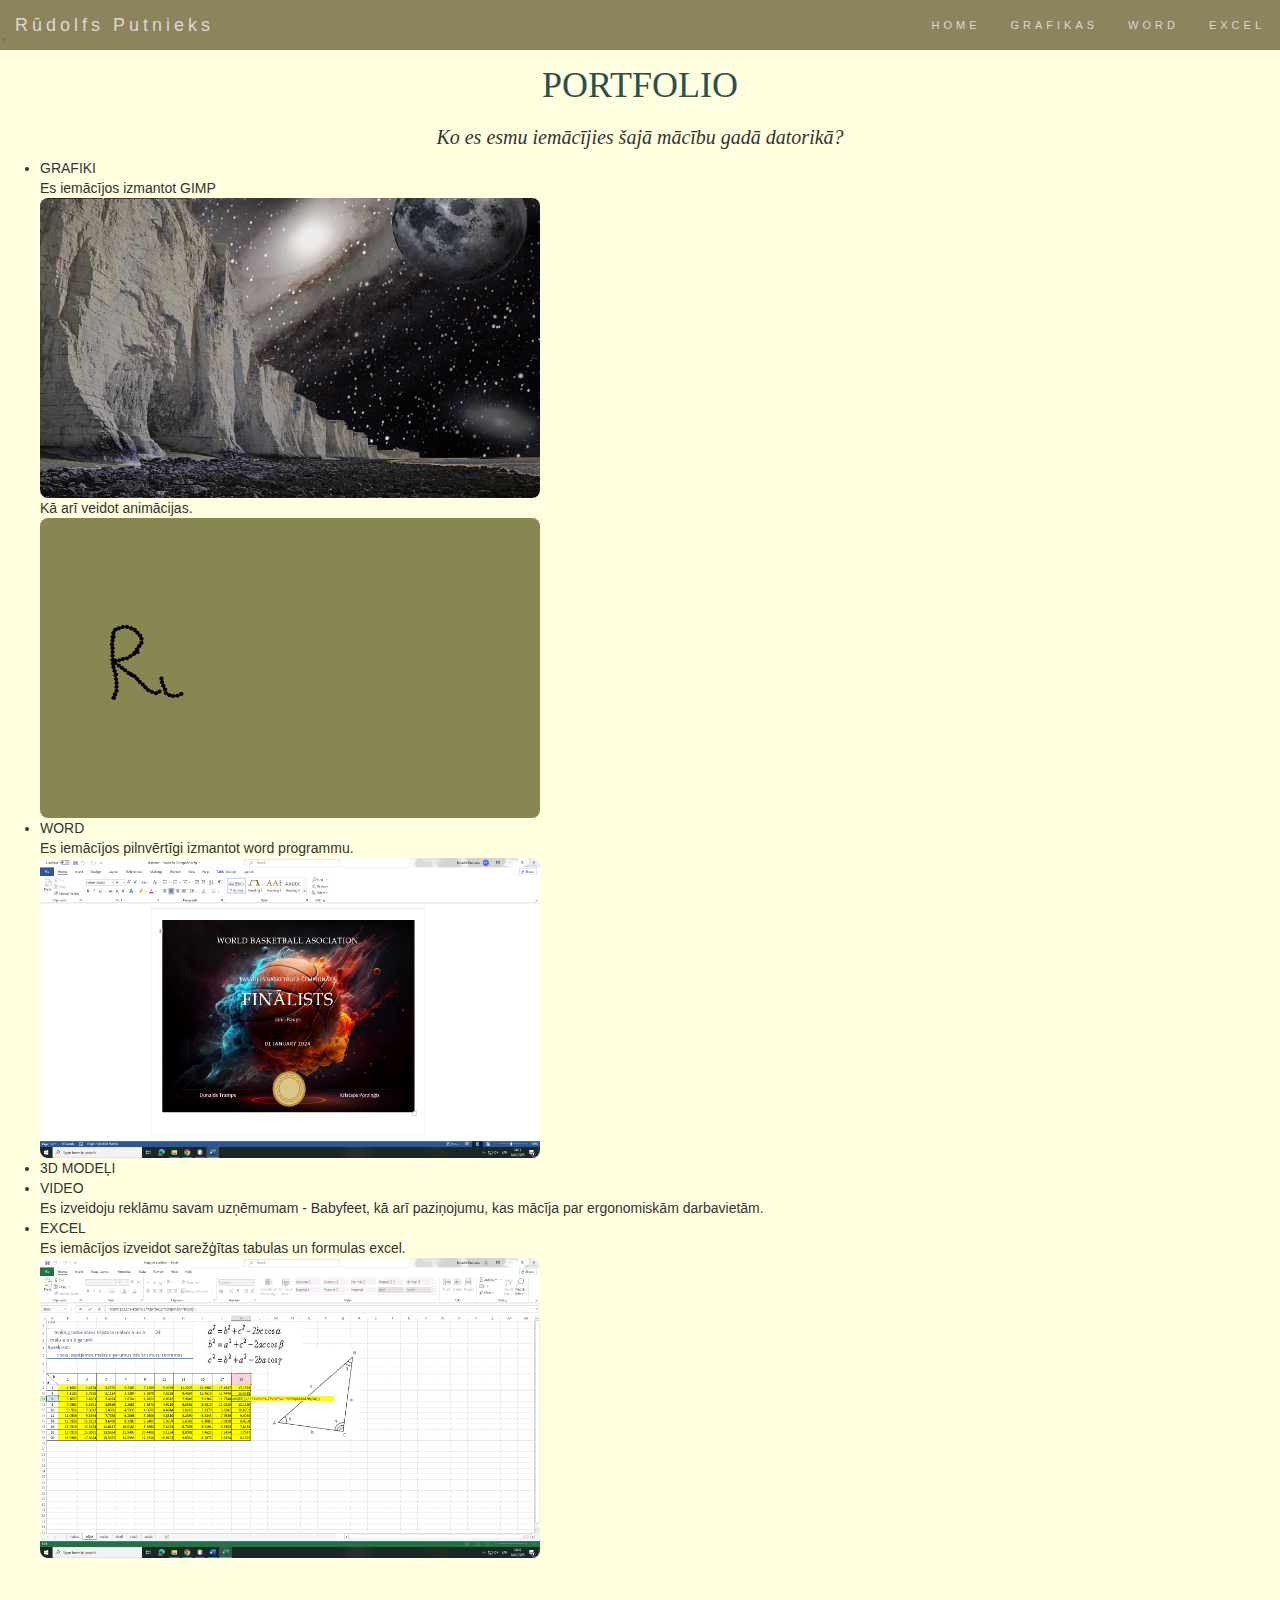
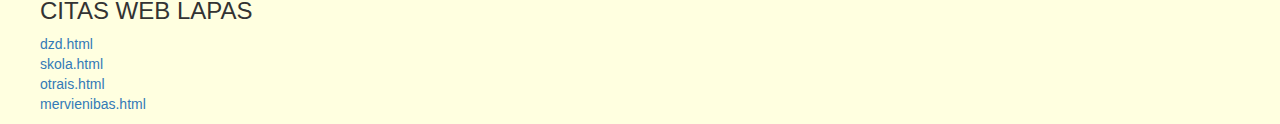
<file: index.html>
<!DOCTYPE html>
<!--
Click nbfs://nbhost/SystemFileSystem/Templates/Licenses/license-default.txt to change this license
Click nbfs://nbhost/SystemFileSystem/Templates/Other/html.html to edit this template
-->
<html>
<head>
    <meta charset="utf-8">
  <meta name="viewport" content="width=device-width, initial-scale=1">
  <link rel="stylesheet" href="https://maxcdn.bootstrapcdn.com/bootstrap/3.4.1/css/bootstrap.min.css">
  <script src="https://ajax.googleapis.com/ajax/libs/jquery/3.7.1/jquery.min.js"></script>
  <script src="https://maxcdn.bootstrapcdn.com/bootstrap/3.4.1/js/bootstrap.min.js"></script>
<style>
    
body {
  background-color: lightyellow;
}

h1 {
  color: darkslategrey;
  font-family: garamond;
  text-align: center;
}

h2 {
  font-family: verdana;
  font-size: 20px;
  text-align: center;
}

ol.a {
  list-style-type: upper-roman;
}

img {
  border-radius: 8px;
}
.navbar {
  margin-bottom: 0;
  background-color: #81764f;
  border: 0;
  font-size: 11px !important;
  letter-spacing: 4px;
  opacity: 0.9;
}

/* Add a gray color to all navbar links */
.navbar li a, .navbar .navbar-brand {
  color: #d5d5d5 !important;
}

/* On hover, the links will turn white */
.navbar-nav li a:hover {
  color: #fff !important;
}

/* The active link */
.navbar-nav li.active a {
  color: #fff !important;
  background-color:#29292c !important;
}

/* Remove border color from the collapsible button */
.navbar-default .navbar-toggle {
  border-color: #29292c;
}

/* Dropdown */
.open .dropdown-toggle {
  color: #fff ;
  background-color: #555 !important;
}

/* Dropdown links */
.dropdown-menu li a {
  color: #000 !important;
}

/* On hover, the dropdown links will turn red */
.dropdown-menu li a:hover {
  background-color: red !important;
}
</style>
<script src="https://ajax.googleapis.com/ajax/libs/jquery/3.3.1/jquery.min.js"></script>
<script>
$(document).ready(function(){
  // Add smooth scrolling to all links
  $("a").on('click', function(event) {

    // Make sure this.hash has a value before overriding default behavior
    if (this.hash !== "") {
      // Prevent default anchor click behavior
      event.preventDefault();

      // Store hash
      var hash = this.hash;

      // Using jQuery's animate() method to add smooth page scroll
      // The optional number (800) specifies the number of milliseconds it takes to scroll to the specified area
      $('html, body').animate({
        scrollTop: $(hash).offset().top
      }, 800, function(){

        // Add hash (#) to URL when done scrolling (default click behavior)
        window.location.hash = hash;
      });
    } // End if
  });
});
</script>
</head>
<body id="myPage" data-spy="scroll" data-target=".navbar" data-offset="50">
<nav class="navbar navbar-default navbar-fixed-top">
  <div class="container-fluid">
    <div class="navbar-header">
      <button type="button" class="navbar-toggle" data-toggle="collapse" data-target="#myNavbar">
        <span class="icon-bar"></span>
        <span class="icon-bar"></span>
        <span class="icon-bar"></span>
        <span class="icon-bar"></span>
      </button>
      <a class="navbar-brand" href="#">Rūdolfs Putnieks</a>
    </div>
    <div class="collapse navbar-collapse" id="myNavbar">
      <ul class="nav navbar-nav navbar-right">
        <li><a href="#home">HOME</a></li>
        <li><a href="#band">GRAFIKAS</a></li>
        <li><a href="#tour">WORD</a></li>
        <li><a href="#contact">EXCEL</a></li>
      </ul>
    </div>
  </div>
</nav>
<h3>.</h3>
<a id="#home">
<h1>PORTFOLIO</h1>
</a>
<h2 id="band"><em>Ko es esmu iemācījies šajā mācību gadā datorikā?</em></h2>
<ul class="a">
  <li id="tour" >GRAFIKI</li>
  <div>Es iemācījos izmantot GIMP</div>
  <img src="images/ATTELS.png"  alt="gimp" width="500" height="300" />
  <div>Kā arī veidot animācijas.</div>
  <img src="images/Animacija_pabeigta.gif" alt="gifins" width="500" height="300"/>
  <li>WORD</li>
  <div>Es iemācījos pilnvērtīgi izmantot word programmu.</div>
  <img src="images/Screenshot (1).png" alt="word" width="500" height="300"/>
  <li>3D MODEĻI</li>
  <li>VIDEO</li>
  <div>Es izveidoju reklāmu savam uzņēmumam - Babyfeet, kā arī paziņojumu, kas mācīja par ergonomiskām darbavietām.</div>
  <li href="#contact" >EXCEL</li>
  <div>Es iemācījos izveidot sarežģītas tabulas un formulas excel.</div>
  <img src="images/Screenshot (2).png" alt="excel" width="500" height="300"/>
  <br><br> 
  <h3> CITAS WEB LAPAS </h3>
  <a href="dzd.html" > dzd.html </a><br> 
  <a href="skola.html" > skola.html </a><br> 
  <a href="otrais.html" > otrais.html </a><br> 
  <a href="mervienibas.html" > mervienibas.html </a><br> 
</ul>

</body>
</html>
</file>
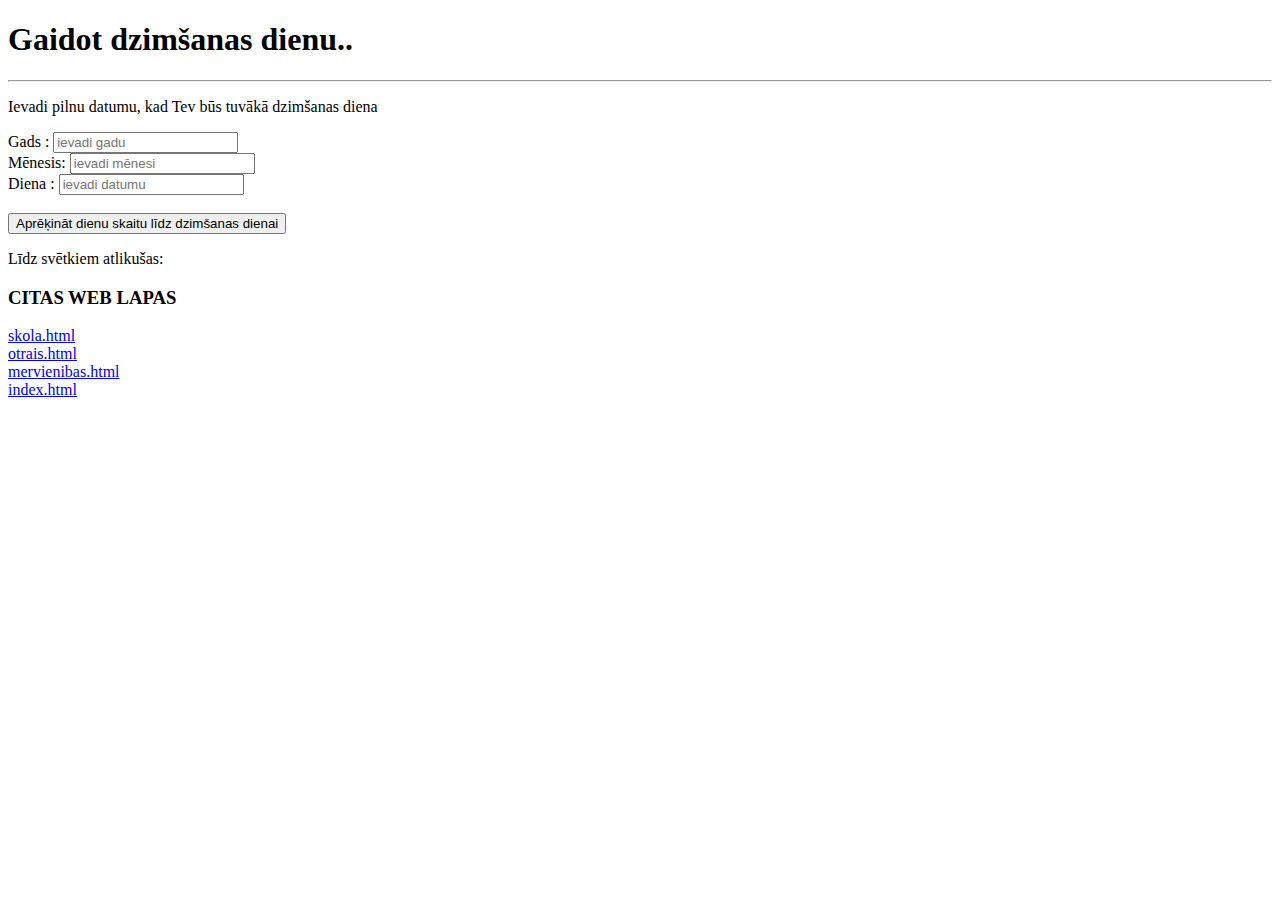
<file: dzd.html>
<!DOCTYPE html>
<html lang="lv">
<head>
    
    <meta charset="UTF-8">
    <title>Gaidot dzimšanas dienu</title>
 
</head>
<body>
    <h1>Gaidot dzimšanas dienu..</h1>
    <hr>
    <form>
        <p> Ievadi pilnu datumu, kad Tev būs tuvākā dzimšanas diena </P>
        <label>Gads   : <input type="text" id="gads" placeholder="ievadi gadu"></label><br>
        <label>Mēnesis: <input type="text" id="menesis" placeholder="ievadi mēnesi"></label><br>
        <label>Diena : <input type="text" id="diena" placeholder="ievadi datumu"></label><br><br>
        <button type="button" onclick="dienas()">Aprēķināt dienu skaitu līdz dzimšanas dienai</button>
    </form>
    <p id="rezultats">Līdz svētkiem atlikušas: </p>   
    
    <script>
        function dienas() {
            let today = new Date();
            let gads = parseInt(document.getElementById("gads").value);
            let menesis = parseInt(document.getElementById("menesis").value) - 1;
            let diena = parseInt(document.getElementById("diena").value);

            let birthday = new Date(gads, menesis, diena);
            let diff = birthday - today;

            if (diff < 0) {
                birthday.setFullYear(birthday.getFullYear() + 1);
                diff = birthday - today;
            }

            let daysLeft = Math.ceil(diff / (1000 * 60 * 60 * 24));
            document.getElementById("rezultats").innerText = "Līdz svētkiem atlikušas " + daysLeft + " dienas!";
        }
    </script>
    <h3> CITAS WEB LAPAS </h3>
  <a href="skola.html" > skola.html </a><br> 
  <a href="otrais.html" > otrais.html </a><br> 
  <a href="mervienibas.html" > mervienibas.html </a><br> 
  <a href="index.html" > index.html </a><br> 
</body>
</html>
</file>
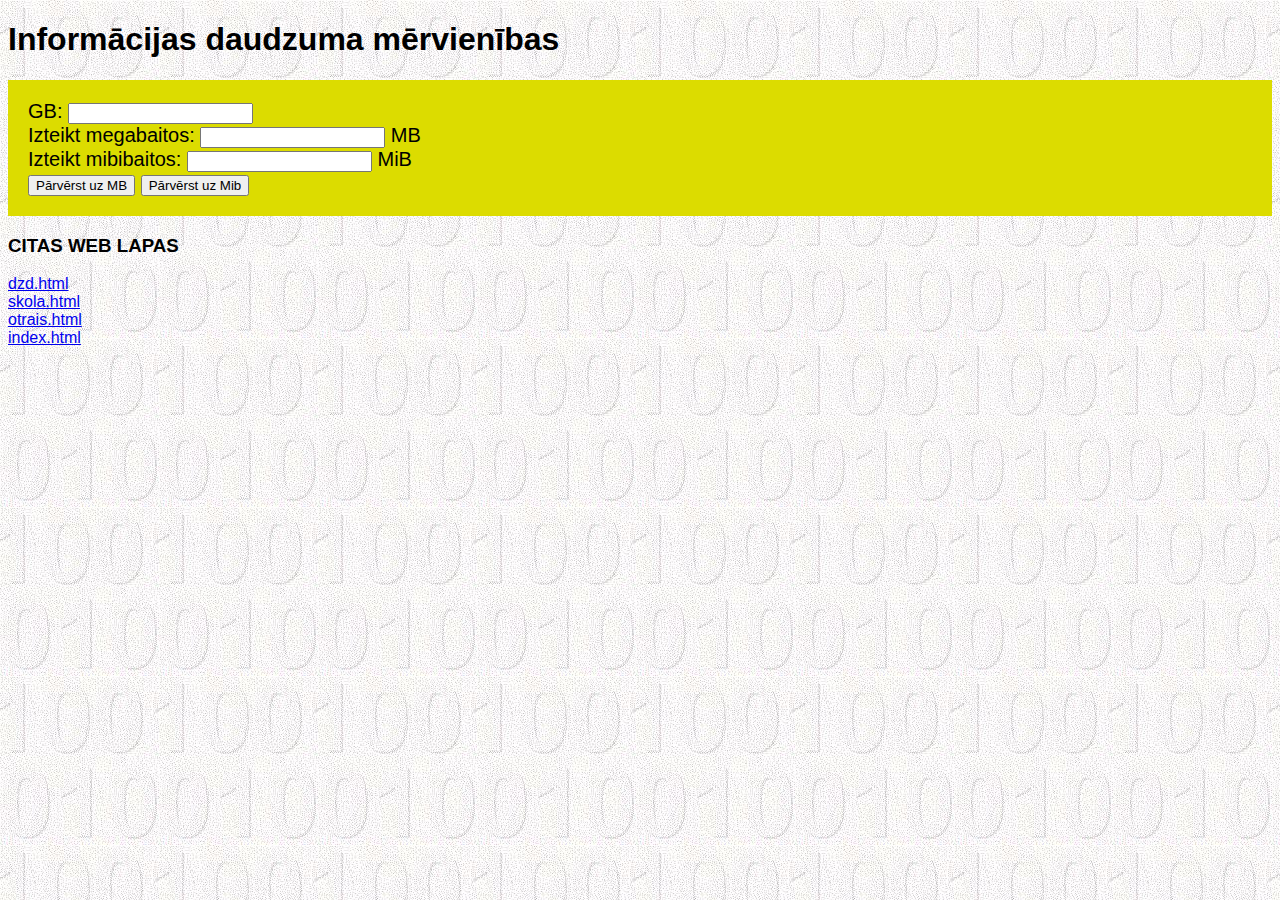
<file: mervienibas.html>
<!DOCTYPE html>
<html lang="lv">
<head>
<meta charset="UTF-8">
<meta name="viewport" content="width=device-width, initial-scale=1.0">
<title>Informācijas daudzuma mērvienības</title>
<style>
        body { background-image: url('images/cipari.jpg')}
        form { font-size: 20px; }
* {
  box-sizing: border-box;
}

body {
  font-family: Arial, Helvetica, sans-serif;
}

/* Style the header */
header {
  background-color: #666;
  padding: 30px;
  text-align: center;
  font-size: 35px;
  color: white;
}

/* Container for flexboxes */
section {
  display: -webkit-flex;
  display: flex;
}

/* Style the navigation menu */
nav {
  -webkit-flex: 1;
  -ms-flex: 1;
  flex: 1;
  padding: 20px;
  background-color: rgb(220,220,0);

}

/* Style the list inside the menu */
nav ul {
  list-style-type: none;
  padding: 0;
}

/* Style the content */
article {
  -webkit-flex: 3;
  -ms-flex: 3;
  flex: 3;
  background-color: #f1f1f1;
  padding: 10px;
}

/* Style the footer */
footer {
  background-color: #777;
  padding: 10px;
  text-align: center;
  color: white;
}

/* Responsive layout - makes the menu and the content (inside the section) sit on top of each other instead of next to each other */
@media (max-width: 600px) {
  section {
    -webkit-flex-direction: column;
    flex-direction: column;
  }
}

</style>
<script>
        function convert() {
            let gb = parseFloat(document.getElementById("gb").value);
            document.getElementById("mb").value = gb * 1000;
            document.getElementById("mib").value = gb * 953.674;
        }
</script>
</head>
<body>
<h1>Informācijas daudzuma mērvienības</h1>
<nav>
<form>
        GB: <input type="text" id="gb"> <br>
        Izteikt megabaitos: <input type="text" id="mb" readonly> MB<br>
        Izteikt mibibaitos: <input type="text" id="mib" readonly> MiB<br>
<button type="button" onclick="convert()">Pārvērst uz MB</button>
<button type="button" onclick="convert()">Pārvērst uz Mib</button>
</form>
</nav>
<h3> CITAS WEB LAPAS </h3>
  <a href="dzd.html" > dzd.html </a><br> 
  <a href="skola.html" > skola.html </a><br> 
  <a href="otrais.html" > otrais.html </a><br> 
  <a href="index.html" > index.html </a><br> 
</body>
</html>
</file>
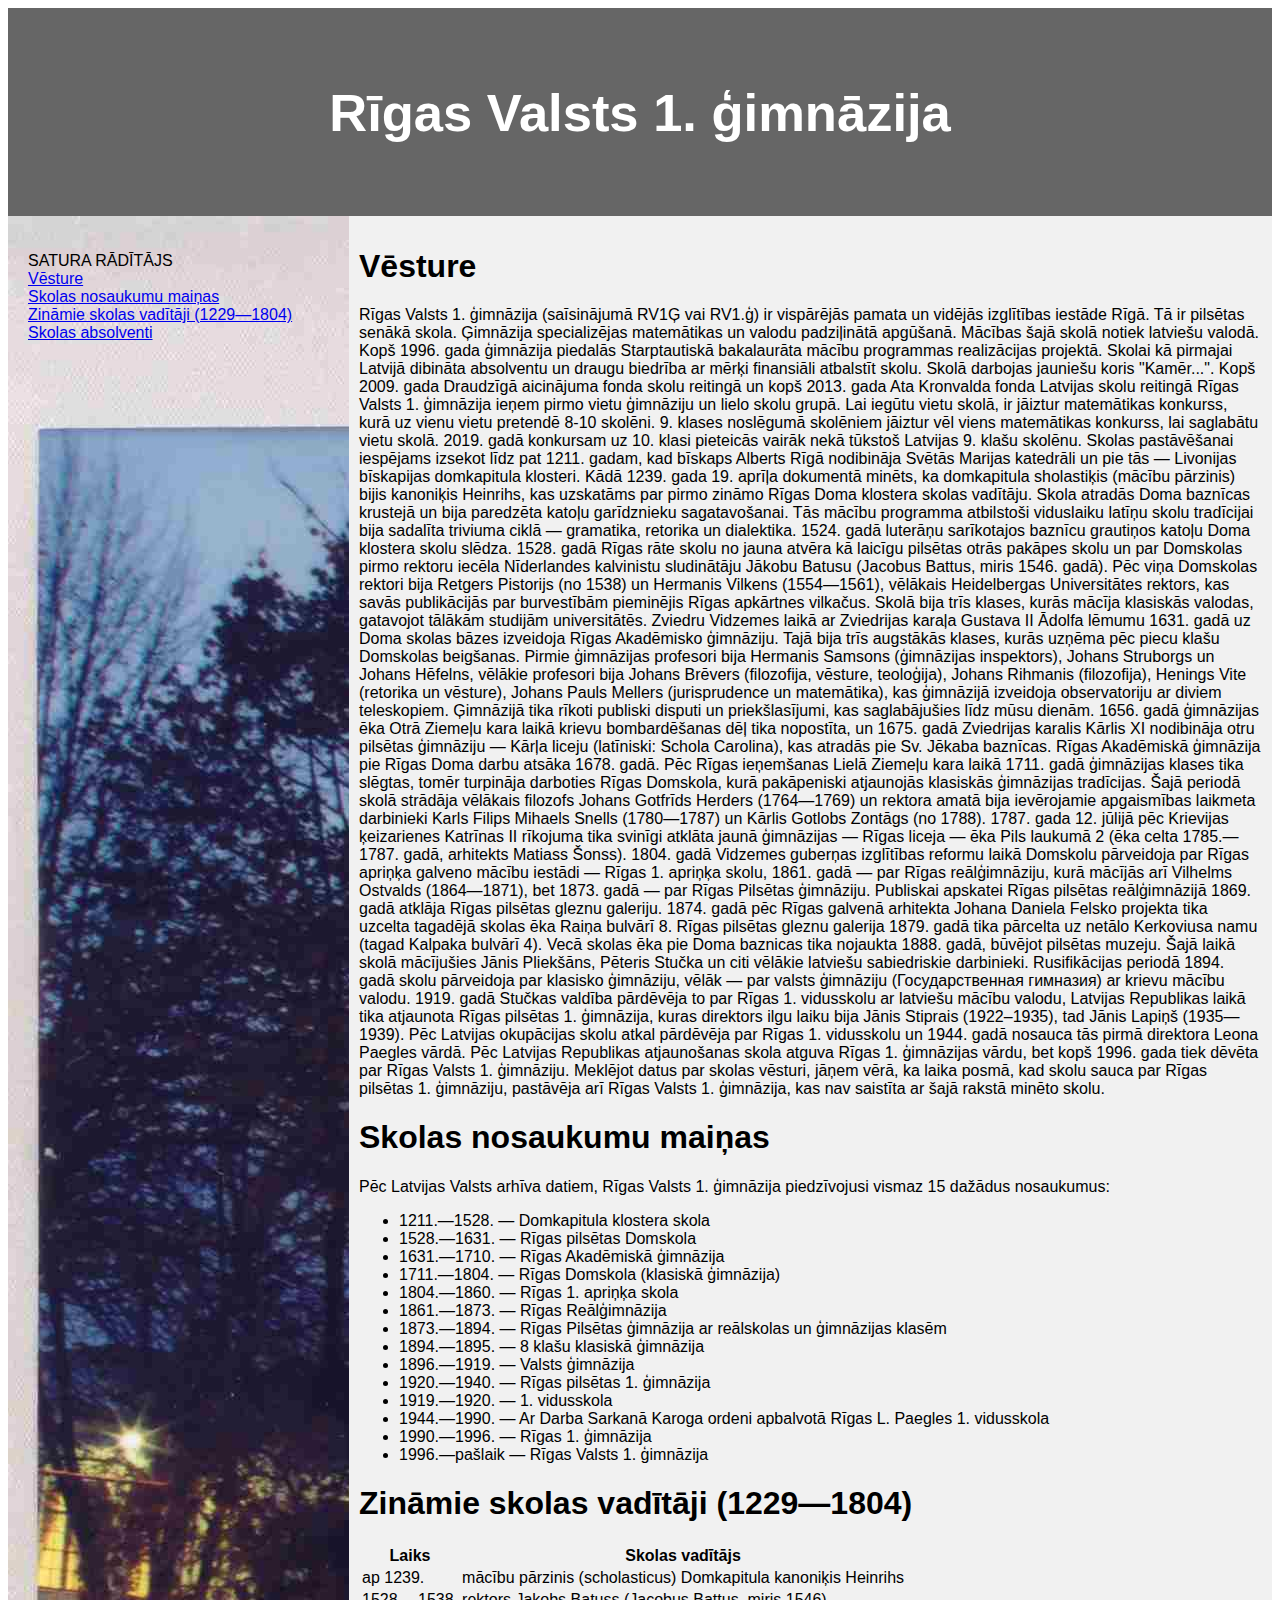
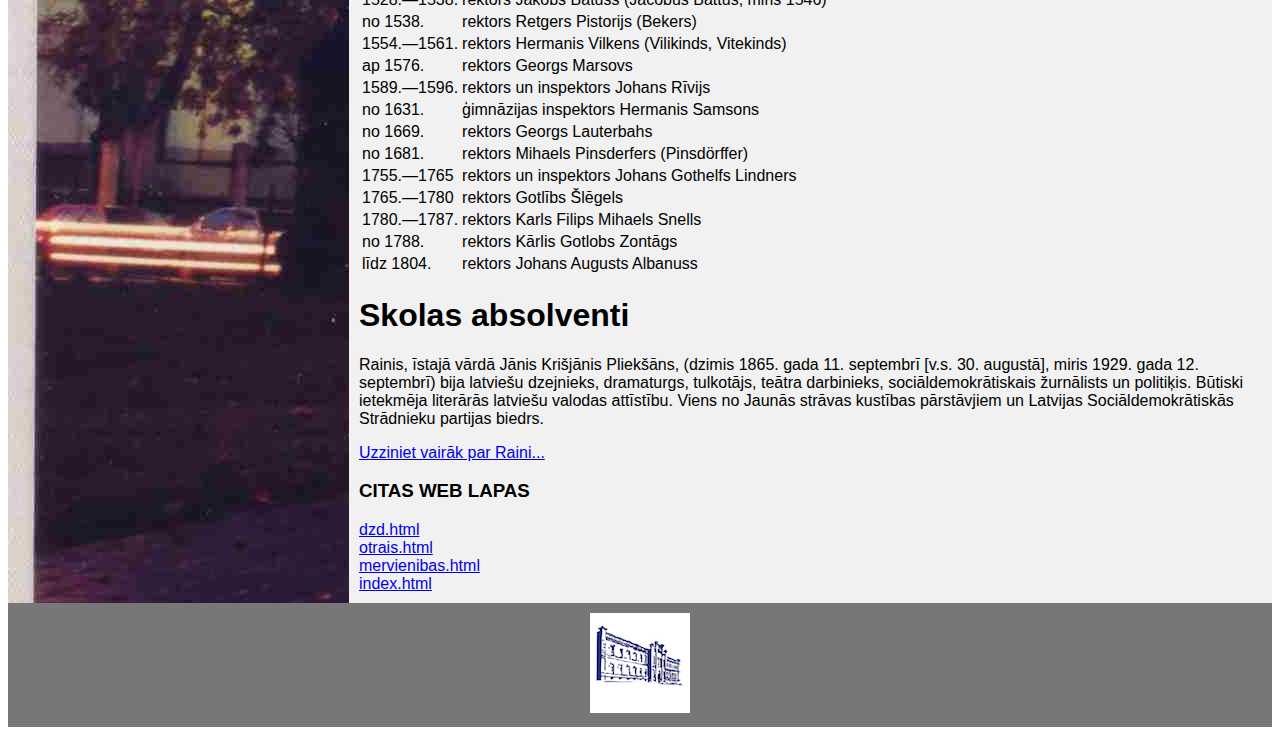
<file: skola.html>
<!DOCTYPE html>
<html lang="en">
<head>
<title>CSS Template</title>
<meta charset="utf-8">
<meta name="viewport" content="width=device-width, initial-scale=1">
<style>
* {
  box-sizing: border-box;
}

body {
  font-family: Arial, Helvetica, sans-serif;
}

/* Style the header */
header {
  background-color: #666;
  padding: 30px;
  text-align: center;
  font-size: 35px;
  color: white;
}

/* Container for flexboxes */
section {
  display: -webkit-flex;
  display: flex;
}

/* Style the navigation menu */
nav {
  -webkit-flex: 1;
  -ms-flex: 1;
  flex: 1;
  padding: 20px;
  background-image: url('images/skola.jpg');

}

/* Style the list inside the menu */
nav ul {
  list-style-type: none;
  padding: 0;
}

/* Style the content */
article {
  -webkit-flex: 3;
  -ms-flex: 3;
  flex: 3;
  background-color: #f1f1f1;
  padding: 10px;
}

/* Style the footer */
footer {
  background-color: #777;
  padding: 10px;
  text-align: center;
  color: white;
}

/* Responsive layout - makes the menu and the content (inside the section) sit on top of each other instead of next to each other */
@media (max-width: 600px) {
  section {
    -webkit-flex-direction: column;
    flex-direction: column;
  }
}
</style>
</head>
<body>
<header>
  <h2>Rīgas Valsts 1. ģimnāzija</h2>
</header>

<section>
  <nav>
    <ul>
      <li> SATURA RĀDĪTĀJS </li>
      <li><a href="#vesture">Vēsture</a></li>
      <li><a href="#nosaukumi">Skolas nosaukumu maiņas</a></li>
      <li><a href="#vaditaji">Zināmie skolas vadītāji (1229—1804)</a></li>
      <li><a href="#absolventi">Skolas absolventi</a></li>
    </ul>
  </nav>
  
  <article>
    <h1 id="vesture" >Vēsture</h1>
    <p>Rīgas Valsts 1. ģimnāzija (saīsinājumā RV1Ģ vai RV1.ģ) ir vispārējās pamata un vidējās izglītības iestāde Rīgā. Tā ir pilsētas senākā skola. Ģimnāzija specializējas matemātikas un valodu padziļinātā apgūšanā. Mācības šajā skolā notiek latviešu valodā. Kopš 1996. gada ģimnāzija piedalās Starptautiskā bakalaurāta mācību programmas realizācijas projektā. Skolai kā pirmajai Latvijā dibināta absolventu un draugu biedrība ar mērķi finansiāli atbalstīt skolu. Skolā darbojas jauniešu koris "Kamēr...". Kopš 2009. gada Draudzīgā aicinājuma fonda skolu reitingā un kopš 2013. gada Ata Kronvalda fonda Latvijas skolu reitingā Rīgas Valsts 1. ģimnāzija ieņem pirmo vietu ģimnāziju un lielo skolu grupā. Lai iegūtu vietu skolā, ir jāiztur matemātikas konkurss, kurā uz vienu vietu pretendē 8-10 skolēni. 9. klases noslēgumā skolēniem jāiztur vēl viens matemātikas konkurss, lai saglabātu vietu skolā. 2019. gadā konkursam uz 10. klasi pieteicās vairāk nekā tūkstoš Latvijas 9. klašu skolēnu.

Skolas pastāvēšanai iespējams izsekot līdz pat 1211. gadam, kad bīskaps Alberts Rīgā nodibināja Svētās Marijas katedrāli un pie tās — Livonijas bīskapijas domkapitula klosteri. Kādā 1239. gada 19. aprīļa dokumentā minēts, ka domkapitula sholastiķis (mācību pārzinis) bijis kanoniķis Heinrihs, kas uzskatāms par pirmo zināmo Rīgas Doma klostera skolas vadītāju. Skola atradās Doma baznīcas krustejā un bija paredzēta katoļu garīdznieku sagatavošanai. Tās mācību programma atbilstoši viduslaiku latīņu skolu tradīcijai bija sadalīta triviuma ciklā — gramatika, retorika un dialektika. 1524. gadā luterāņu sarīkotajos baznīcu grautiņos katoļu Doma klostera skolu slēdza. 1528. gadā Rīgas rāte skolu no jauna atvēra kā laicīgu pilsētas otrās pakāpes skolu un par Domskolas pirmo rektoru iecēla Nīderlandes kalvinistu sludinātāju Jākobu Batusu (Jacobus Battus, miris 1546. gadā). Pēc viņa Domskolas rektori bija Retgers Pistorijs (no 1538) un Hermanis Vilkens (1554—1561), vēlākais Heidelbergas Universitātes rektors, kas savās publikācijās par burvestībām pieminējis Rīgas apkārtnes vilkačus. Skolā bija trīs klases, kurās mācīja klasiskās valodas, gatavojot tālākām studijām universitātēs. Zviedru Vidzemes laikā ar Zviedrijas karaļa Gustava II Ādolfa lēmumu 1631. gadā uz Doma skolas bāzes izveidoja Rīgas Akadēmisko ģimnāziju. Tajā bija trīs augstākās klases, kurās uzņēma pēc piecu klašu Domskolas beigšanas. Pirmie ģimnāzijas profesori bija Hermanis Samsons (ģimnāzijas inspektors), Johans Struborgs un Johans Hēfelns, vēlākie profesori bija Johans Brēvers (filozofija, vēsture, teoloģija), Johans Rihmanis (filozofija), Henings Vite (retorika un vēsture), Johans Pauls Mellers (jurisprudence un matemātika), kas ģimnāzijā izveidoja observatoriju ar diviem teleskopiem. Ģimnāzijā tika rīkoti publiski disputi un priekšlasījumi, kas saglabājušies līdz mūsu dienām. 1656. gadā ģimnāzijas ēka Otrā Ziemeļu kara laikā krievu bombardēšanas dēļ tika nopostīta, un 1675. gadā Zviedrijas karalis Kārlis XI nodibināja otru pilsētas ģimnāziju — Kārļa liceju (latīniski: Schola Carolina), kas atradās pie Sv. Jēkaba baznīcas. Rīgas Akadēmiskā ģimnāzija pie Rīgas Doma darbu atsāka 1678. gadā. Pēc Rīgas ieņemšanas Lielā Ziemeļu kara laikā 1711. gadā ģimnāzijas klases tika slēgtas, tomēr turpināja darboties Rīgas Domskola, kurā pakāpeniski atjaunojās klasiskās ģimnāzijas tradīcijas. Šajā periodā skolā strādāja vēlākais filozofs Johans Gotfrīds Herders (1764—1769) un rektora amatā bija ievērojamie apgaismības laikmeta darbinieki Karls Filips Mihaels Snells (1780—1787) un Kārlis Gotlobs Zontāgs (no 1788). 1787. gada 12. jūlijā pēc Krievijas ķeizarienes Katrīnas II rīkojuma tika svinīgi atklāta jaunā ģimnāzijas — Rīgas liceja — ēka Pils laukumā 2 (ēka celta 1785.—1787. gadā, arhitekts Matiass Šonss). 1804. gadā Vidzemes guberņas izglītības reformu laikā Domskolu pārveidoja par Rīgas apriņķa galveno mācību iestādi — Rīgas 1. apriņķa skolu, 1861. gadā — par Rīgas reālģimnāziju, kurā mācījās arī Vilhelms Ostvalds (1864—1871), bet 1873. gadā — par Rīgas Pilsētas ģimnāziju. Publiskai apskatei Rīgas pilsētas reālģimnāzijā 1869. gadā atklāja Rīgas pilsētas gleznu galeriju. 1874. gadā pēc Rīgas galvenā arhitekta Johana Daniela Felsko projekta tika uzcelta tagadējā skolas ēka Raiņa bulvārī 8. Rīgas pilsētas gleznu galerija 1879. gadā tika pārcelta uz netālo Kerkoviusa namu (tagad Kalpaka bulvārī 4). Vecā skolas ēka pie Doma baznicas tika nojaukta 1888. gadā, būvējot pilsētas muzeju. Šajā laikā skolā mācījušies Jānis Pliekšāns, Pēteris Stučka un citi vēlākie latviešu sabiedriskie darbinieki. Rusifikācijas periodā 1894. gadā skolu pārveidoja par klasisko ģimnāziju, vēlāk — par valsts ģimnāziju (Государственная гимназия) ar krievu mācību valodu. 1919. gadā Stučkas valdība pārdēvēja to par Rīgas 1. vidusskolu ar latviešu mācību valodu, Latvijas Republikas laikā tika atjaunota Rīgas pilsētas 1. ģimnāzija, kuras direktors ilgu laiku bija Jānis Stiprais (1922–1935), tad Jānis Lapiņš (1935—1939). Pēc Latvijas okupācijas skolu atkal pārdēvēja par Rīgas 1. vidusskolu un 1944. gadā nosauca tās pirmā direktora Leona Paegles vārdā. Pēc Latvijas Republikas atjaunošanas skola atguva Rīgas 1. ģimnāzijas vārdu, bet kopš 1996. gada tiek dēvēta par Rīgas Valsts 1. ģimnāziju. Meklējot datus par skolas vēsturi, jāņem vērā, ka laika posmā, kad skolu sauca par Rīgas pilsētas 1. ģimnāziju, pastāvēja arī Rīgas Valsts 1. ģimnāzija, kas nav saistīta ar šajā rakstā minēto skolu.

</p>
    <h1 id="nosaukumi" >Skolas nosaukumu maiņas</h1>
    <p>
Pēc Latvijas Valsts arhīva datiem, Rīgas Valsts 1. ģimnāzija piedzīvojusi vismaz 15 dažādus nosaukumus:
</p>
    <ul>
      <li>1211.—1528. — Domkapitula klostera skola</li>
      <li>1528.—1631. — Rīgas pilsētas Domskola</li>
      <li>1631.—1710. — Rīgas Akadēmiskā ģimnāzija</li>
      <li>1711.—1804. — Rīgas Domskola (klasiskā ģimnāzija)</li>
      <li>1804.—1860. — Rīgas 1. apriņķa skola</li>
      <li>1861.—1873. — Rīgas Reālģimnāzija</li>
      <li>1873.—1894. — Rīgas Pilsētas ģimnāzija ar reālskolas un ģimnāzijas klasēm</li>
      <li>1894.—1895. — 8 klašu klasiskā ģimnāzija</li>
      <li>1896.—1919. — Valsts ģimnāzija</li>
      <li>1920.—1940. — Rīgas pilsētas 1. ģimnāzija</li>
      <li>1919.—1920. — 1. vidusskola</li>
      
      <li>1944.—1990. — Ar Darba Sarkanā Karoga ordeni apbalvotā Rīgas L. Paegles 1. vidusskola</li>
      <li>1990.—1996. — Rīgas 1. ģimnāzija</li>
      <li>1996.—pašlaik — Rīgas Valsts 1. ģimnāzija</li>
    </ul>
    
    <h1 id="vaditaji" >Zināmie skolas vadītāji (1229—1804)</h1>
    <table>
  <tr>
    <th>Laiks</th>
    <th>Skolas vadītājs</th>
  </tr>
  <tr>
    <td>ap 1239.</td>
    <td>mācību pārzinis (scholasticus) Domkapitula kanoniķis Heinrihs</td>
  </tr>
  <tr>
    <td>1528.—1538.</td>
    <td>rektors Jakobs Batuss (Jacobus Battus, miris 1546)</td>
  </tr>
  <tr>
    <td>no 1538.</td>
    <td>rektors Retgers Pistorijs (Bekers)</td>
  </tr>
  <tr>
    <td>1554.—1561.</td>
    <td>rektors Hermanis Vilkens (Vilikinds, Vitekinds)</td>
  </tr>
  <tr>
    <td>ap 1576.</td>
    <td>rektors Georgs Marsovs</td>
  </tr>
  <tr>
    <td>1589.—1596.</td>
    <td>rektors un inspektors Johans Rīvijs</td>
  </tr>
  <tr>
    <td>no 1631.</td>
    <td>ģimnāzijas inspektors Hermanis Samsons</td>
  </tr>
  <tr>
    <td>no 1669.</td>
    <td>rektors Georgs Lauterbahs</td>
  </tr>
  <tr>
    <td>no 1681.</td>
    <td>rektors Mihaels Pinsderfers (Pinsdörffer)</td>
  </tr>
  <tr>
    <td>1755.—1765</td>
    <td>rektors un inspektors Johans Gothelfs Lindners</td>
  </tr>
  <tr>
    <td>1765.—1780</td>
    <td>rektors Gotlībs Šlēgels</td>
  </tr>
   <tr>
    <td>1780.—1787.</td>
    <td>rektors Karls Filips Mihaels Snells</td>
  </tr>
   <tr>
    <td>no 1788.</td>
    <td>rektors Kārlis Gotlobs Zontāgs</td>
  </tr>
   <tr>
    <td>līdz 1804.</td>
    <td>rektors Johans Augusts Albanuss</td>
  </tr>
</table>
    <h1 id="absolventi" >Skolas absolventi</h1>
    <p> Rainis, īstajā vārdā Jānis Krišjānis Pliekšāns, (dzimis 1865. gada 11. septembrī [v.s. 30. augustā], miris 1929. gada 12. septembrī) bija latviešu dzejnieks, dramaturgs, tulkotājs, teātra darbinieks, sociāldemokrātiskais žurnālists un politiķis. Būtiski ietekmēja literārās latviešu valodas attīstību. Viens no Jaunās strāvas kustības pārstāvjiem un Latvijas Sociāldemokrātiskās Strādnieku partijas biedrs. </p>
    <a href="https://www.literatura.lv/personas/rainis">Uzziniet vairāk par Raini...</a>
    <h3> CITAS WEB LAPAS </h3>
  <a href="dzd.html" > dzd.html </a><br> 
  <a href="otrais.html" > otrais.html </a><br> 
  <a href="mervienibas.html" > mervienibas.html </a><br> 
  <a href="index.html" > index.html </a><br> 
  </article>
</section>

<footer> <a href="https://www.r1g.edu.lv/">
  <img src="images/logo.png" alt="logo">
</a> </footer>
</body>
</html>
</file>
